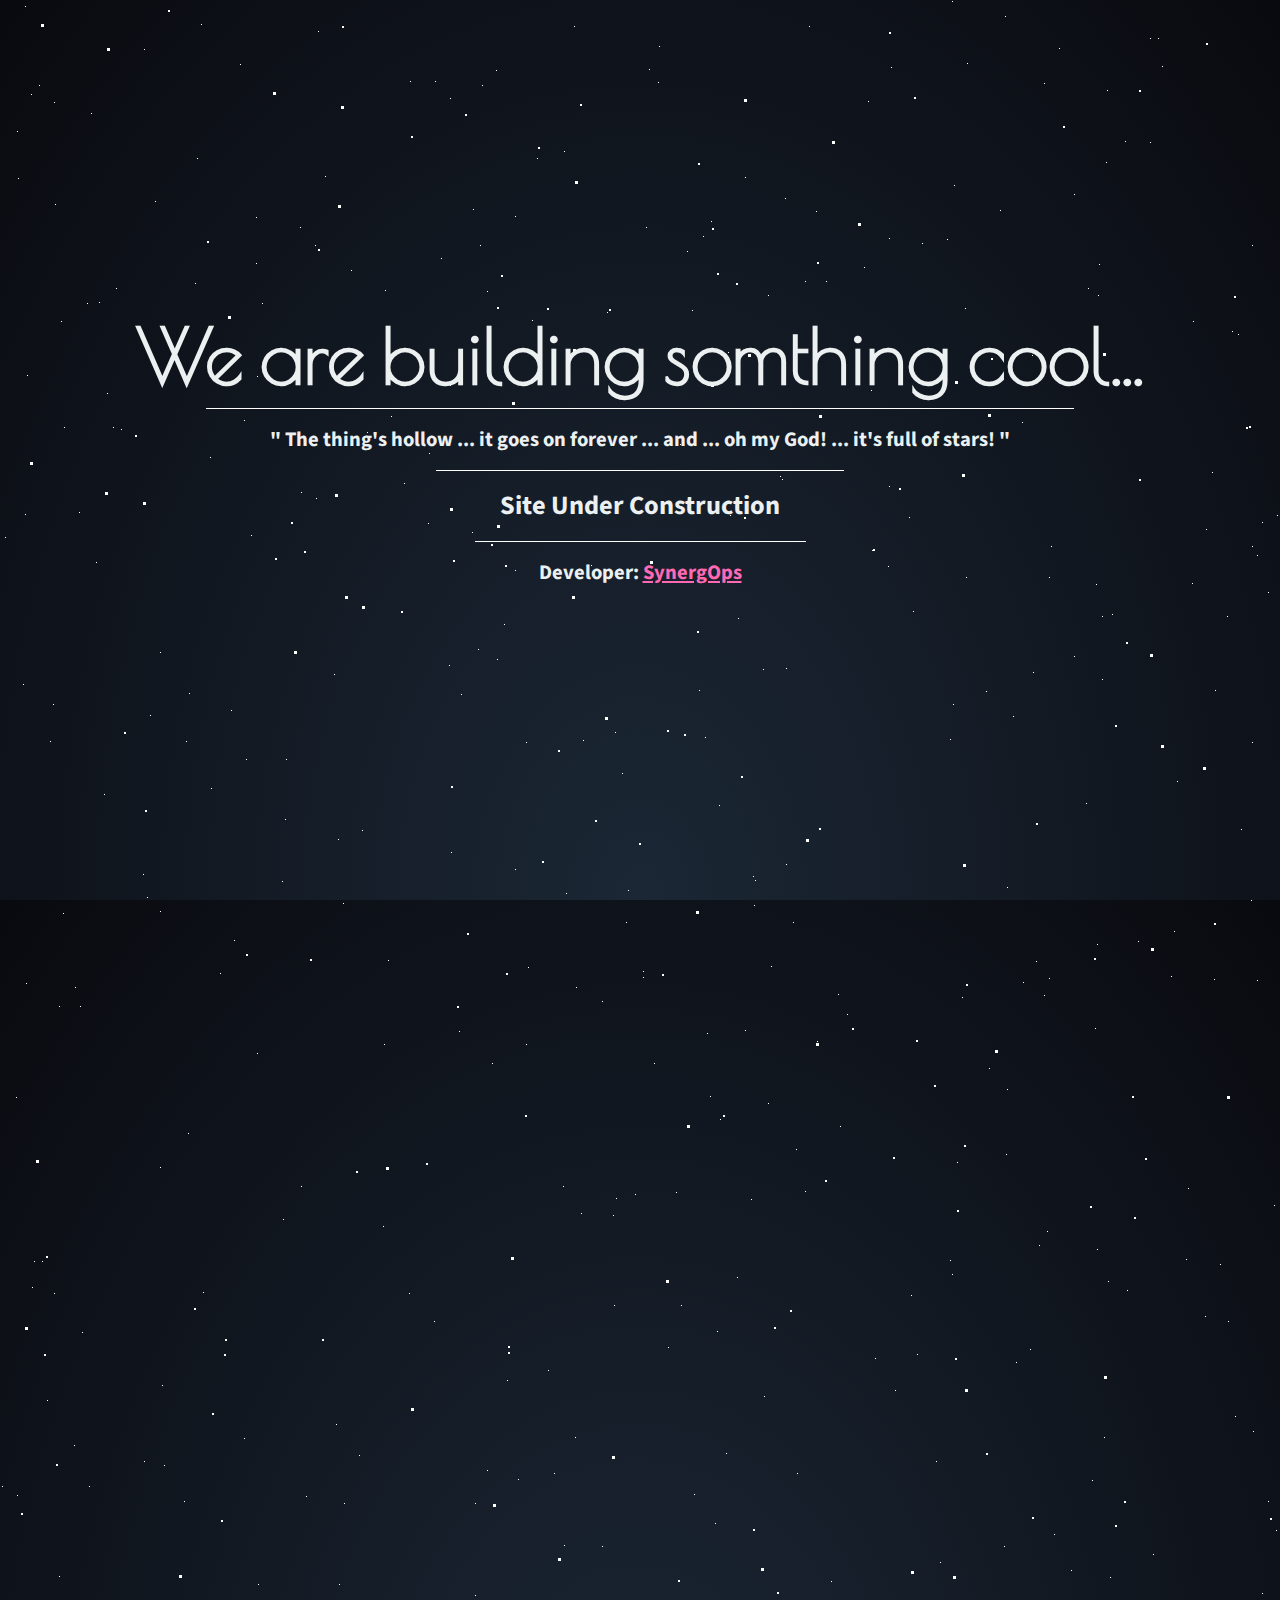
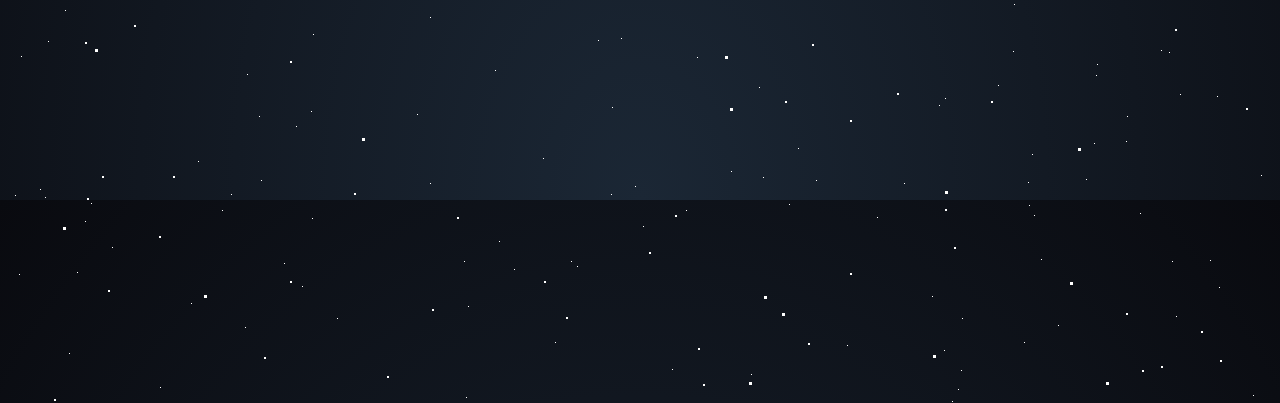
<file: mini static page server/html/index.html>
<!DOCTYPE html>
<html lang="en">

<head>
	<meta charset="UTF-8">
	<title>Comming Soon</title>
	<link rel="stylesheet" href="./style.css">

</head>

<body>
	<!-- partial:index.partial.html -->
	<div class="overlay"></div>
	<div class="stars" aria-hidden="true"></div>
	<div class="stars2" aria-hidden="true"></div>
	<div class="stars3" aria-hidden="true"></div>
	<main class="main">
		<section class="contact">
			<h1 class="title">We are building somthing cool...</h1>
			<h3 class="sub-title">" The thing's hollow ...
				it goes on forever ...
				and ...
				oh my God! ...
				it's full of stars! "</h3>
			<h2 class="sub-title">Site Under Construction</h2>
			<h3 class="sub-title">Developer: <a href="https://synergops.gr" target="_blank"
					rel="noopener noreferrer">SynergOps</a>
			</h3>
		</section>
	</main>
	<!-- partial -->
	<script src="./script.js"></script>

</body>

</html>
</file>
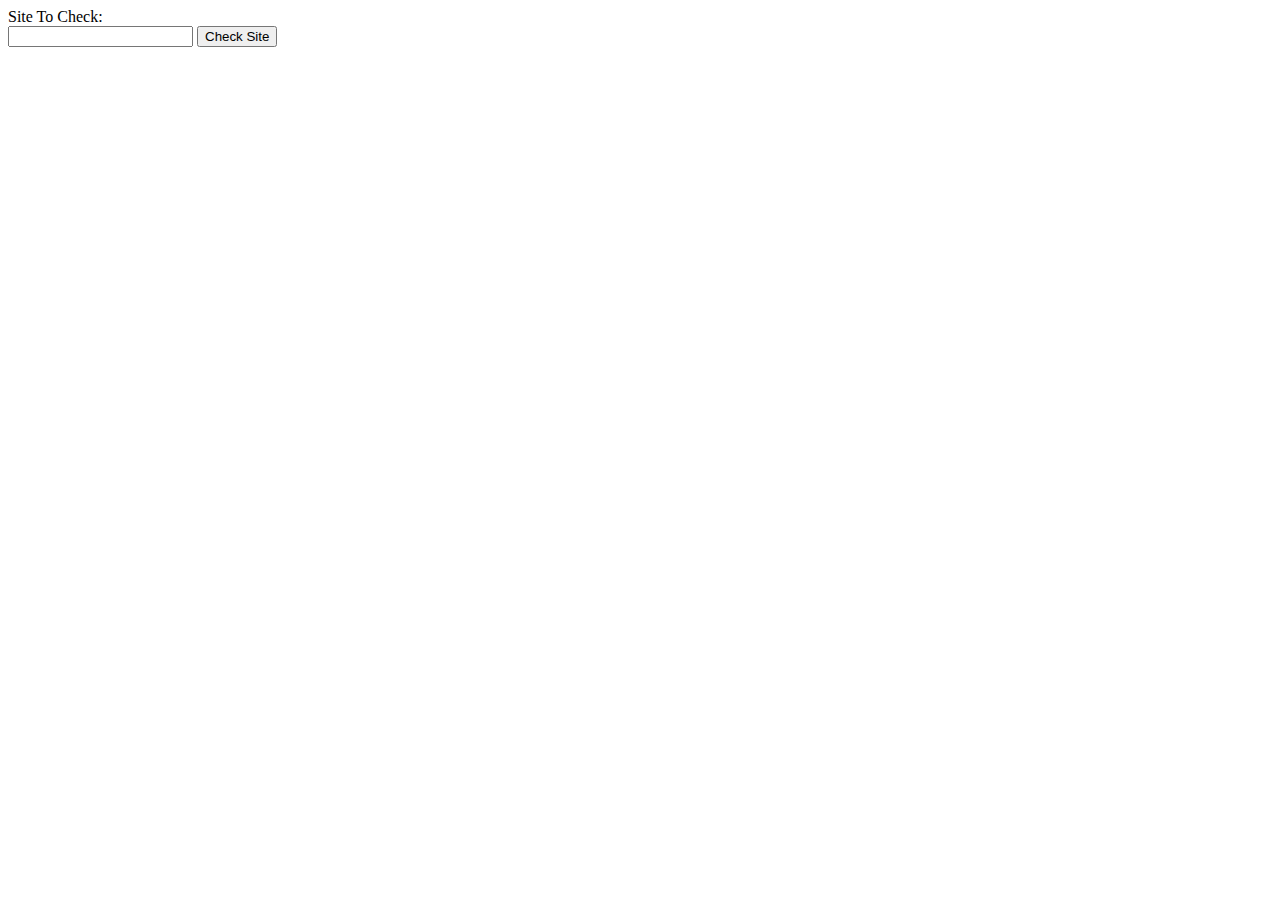
<file: nginx proxy manager/simple-webserver/src/index.html>
<html>

<head>
    <script>
        function pingSite() {
            fetch(document.getElementById('siteToCheck').value)
                .then(response => {
                    if (response.ok) {
                        document.getElementById('statusLabel').innerHTML = "Success!";
                    } else {
                        document.getElementById('statusLabel').innerHTML = "Failure!";
                    }
                })
                .catch(error => {
                    document.getElementById('statusLabel').innerHTML = "Error: " + error;
                });
        }
    </script>
</head>

<body>
    Site To Check:<br />
    <input type="text" id="siteToCheck" />
    <input type="button" onclick="pingSite()" value="Check Site" />

    <p>
        <span id="statusLabel"></span>
    </p>
</body>

</html>
</file>
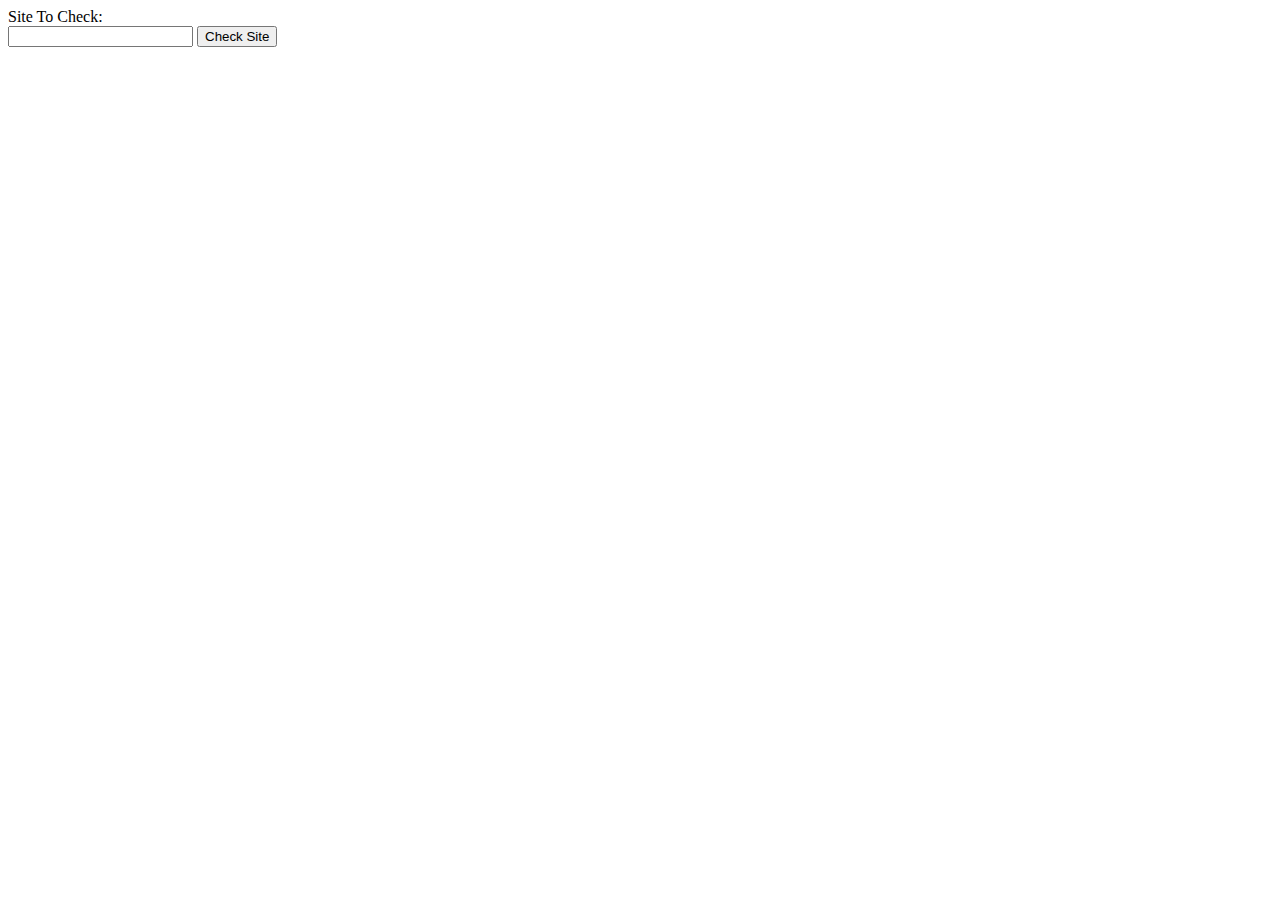
<file: nginx proxy manager/simple-webserver/src/test.html>
<html>

<head>
    <script language="javascript" type="text/javascript">
        var ajax = new XMLHttpRequest();

        function pingSite() {
            ajax.onreadystatechange = stateChanged;
            ajax.open('GET', document.getElementById('siteToCheck').value, true);
            ajax.send(null);
        }

        function stateChanged() {
            if (ajax.readyState == 4) {
                if (ajax.status == 200) {
                    document.getElementById('statusLabel').innerHTML = "Success!";
                }
                else {
                    document.getElementById('statusLabel').innerHTML = "Failure!";
                }
            }
        }
    </script>
</head>

<body>
    Site To Check:<br />
    <input type="text" id="siteToCheck" />
    <input type="button" onclick="pingSite()" value="Check Site" />

    <p>
        <span id="statusLabel"></span>
    </p>
</body>

</html>
</file>
<file: mini static page server/html/style.css>
@import url('https://fonts.googleapis.com/css?family=Poiret+One|Source+Sans+Pro');

* {
	padding: 0;
	margin: 0;
	box-sizing: border-box;
}

html,
body {
	height: 100%;
}

body {
	font-size: 110%;
	color: #ecf0f1;
	font-family: 'Source Sans Pro', sans-serif;
	background: radial-gradient(ellipse at bottom, #1b2735 0%, #090a0f 100%);
	width: 100%;
	position: absolute;
	top: 0;
	left: 0;
	overflow: hidden;
}

/* unvisited link */
a:link {
	color: hotpink;
}

/* visited link */
a:visited {
	color: rgb(212, 0, 255);
}

/* mouse over link */
a:hover {
	color: rgb(235, 235, 235);
}

/* selected link */
a:active {
	color: blue;
}

.main {
	position: absolute;
	height: 100%;
	width: 100%;
	display: flex;
	justify-content: center;
	align-items: center;
}

.contact {
	display: flex;
	flex-direction: column;
	justify-content: center;
	align-items: center;
}

.title {
	font-family: 'Poiret One', cursive;
	font-size: 4rem;
	margin-bottom: .5rem;
	width: 100%;
}

.sub-title {
	border-top: .1rem solid #fff;
	padding: 1rem 4rem;
	text-align: center;
}


/* CSS hack using multiple box-shadows to get them **Stars** */

.stars {
	width: 1px;
	height: 1px;
	background: transparent;
	box-shadow: 1983px 1070px #FFF, 1625px 734px #FFF, 1505px 1218px #FFF, 1288px 1382px #FFF, 1023px 982px #FFF, 184px 1501px #FFF, 1352px 1072px #FFF, 966px 577px #FFF, 1928px 1505px #FFF, 284px 1863px #FFF, 871px 390px #FFF, 1591px 1017px #FFF, 1919px 1315px #FFF, 1552px 697px #FFF, 1775px 1722px #FFF, 61px 321px #FFF, 1108px 1281px #FFF, 1795px 22px #FFF, 1808px 716px #FFF, 797px 374px #FFF, 796px 1149px #FFF, 952px 1px #FFF, 1361px 1185px #FFF, 1110px 1577px #FFF, 1058px 1925px #FFF, 160px 1987px #FFF, 1274px 1205px #FFF, 39px 85px #FFF, 1835px 484px #FFF, 495px 1670px #FFF, 986px 691px #FFF, 2px 1486px #FFF, 719px 805px #FFF, 1601px 89px #FFF, 591px 565px #FFF, 1317px 1604px #FFF, 1805px 1486px #FFF, 703px 236px #FFF, 1950px 1089px #FFF, 1527px 1923px #FFF, 1690px 36px #FFF, 1252px 245px #FFF, 343px 903px #FFF, 143px 874px #FFF, 939px 1705px #FFF, 1733px 372px #FFF, 362px 830px #FFF, 1580px 1181px #FFF, 251px 535px #FFF, 1666px 1111px #FFF, 1276px 1530px #FFF, 958px 1989px #FFF, 75px 987px #FFF, 256px 217px #FFF, 635px 1194px #FFF, 1004px 1546px #FFF, 1910px 878px #FFF, 520px 506px #FFF, 1000px 210px #FFF, 1455px 1027px #FFF, 417px 1714px #FFF, 1376px 674px #FFF, 1744px 1390px #FFF, 195px 283px #FFF, 621px 1638px #FFF, 962px 997px #FFF, 283px 1219px #FFF, 1591px 1953px #FFF, 160px 652px #FFF, 1430px 948px #FFF, 1589px 1722px #FFF, 614px 1305px #FFF, 167px 342px #FFF, 1172px 1861px #FFF, 1097px 1249px #FFF, 1094px 1743px #FFF, 1988px 1361px #FFF, 461px 694px #FFF, 1096px 584px #FFF, 1876px 1984px #FFF, 315px 245px #FFF, 441px 258px #FFF, 1219px 1887px #FFF, 480px 245px #FFF, 285px 819px #FFF, 1753px 1833px #FFF, 816px 1780px #FFF, 245px 1927px #FFF, 715px 1523px #FFF, 475px 1595px #FFF, 1162px 66px #FFF, 543px 1758px #FFF, 112px 1847px #FFF, 1604px 1243px #FFF, 1888px 1758px #FFF, 162px 1385px #FFF, 1587px 1863px #FFF, 1059px 48px #FFF, 1161px 1650px #FFF, 1881px 289px #FFF, 475px 363px #FFF, 160px 911px #FFF, 487px 291px #FFF, 496px 70px #FFF, 1107px 90px #FFF, 731px 1771px #FFF, 1517px 918px #FFF, 1013px 716px #FFF, 1832px 882px #FFF, 107px 393px #FFF, 1503px 1860px #FFF, 31px 94px #FFF, 1640px 1112px #FFF, 697px 1657px #FFF, 435px 81px #FFF, 1526px 1467px #FFF, 602px 1001px #FFF, 1409px 306px #FFF, 1631px 1005px #FFF, 302px 1886px #FFF, 1262px 522px #FFF, 1606px 776px #FFF, 1813px 1471px #FFF, 1784px 1953px #FFF, 499px 1841px #FFF, 805px 1191px #FFF, 786px 864px #FFF, 940px 1562px #FFF, 1016px 1362px #FFF, 1036px 961px #FFF, 1666px 173px #FFF, 1214px 979px #FFF, 54px 1293px #FFF, 231px 710px #FFF, 434px 1321px #FFF, 259px 1716px #FFF, 1463px 380px #FFF, 1406px 1130px #FFF, 913px 611px #FFF, 1489px 1218px #FFF, 1777px 61px #FFF, 967px 63px #FFF, 1598px 1504px #FFF, 1528px 1134px #FFF, 1641px 111px #FFF, 1980px 1181px #FFF, 945px 1698px #FFF, 430px 1617px #FFF, 482px 85px #FFF, 554px 1473px #FFF, 1112px 614px #FFF, 1030px 1349px #FFF, 1666px 1753px #FFF, 1049px 978px #FFF, 1817px 1144px #FFF, 759px 1687px #FFF, 1371px 1720px #FFF, 1393px 461px #FFF, 26px 983px #FFF, 85px 1821px #FFF, 1193px 321px #FFF, 240px 64px #FFF, 220px 973px #FFF, 607px 312px #FFF, 1102px 679px #FFF, 1314px 329px #FFF, 1802px 1079px #FFF, 1997px 85px #FFF, 782px 479px #FFF, 1647px 52px #FFF, 1945px 514px #FFF, 938px 351px #FFF, 1140px 1813px #FFF, 1348px 1582px #FFF, 1188px 1188px #FFF, 1494px 1341px #FFF, 1552px 834px #FFF, 1592px 1952px #FFF, 450px 98px #FFF, 581px 1213px #FFF, 1736px 1193px #FFF, 944px 1950px #FFF, 526px 1044px #FFF, 1869px 788px #FFF, 911px 1295px #FFF, 1521px 1135px #FFF, 1725px 1438px #FFF, 1691px 110px #FFF, 1903px 1777px #FFF, 643px 1826px #FFF, 222px 1810px #FFF, 1613px 1035px #FFF, 201px 24px #FFF, 1325px 557px #FFF, 1169px 1652px #FFF, 385px 290px #FFF, 1733px 168px #FFF, 1886px 438px #FFF, 1533px 315px #FFF, 388px 960px #FFF, 312px 1818px #FFF, 1605px 6px #FFF, 231px 1794px #FFF, 686px 1810px #FFF, 1301px 577px #FFF, 1583px 474px #FFF, 1916px 756px #FFF, 694px 1494px #FFF, 1877px 1341px #FFF, 25px 6px #FFF, 1717px 316px #FFF, 1906px 1307px #FFF, 1555px 316px #FFF, 699px 690px #FFF, 1335px 368px #FFF, 1871px 668px #FFF, 301px 492px #FFF, 1899px 747px #FFF, 680px 444px #FFF, 654px 1063px #FFF, 45px 1797px #FFF, 826px 281px #FFF, 1041px 1859px #FFF, 1690px 7px #FFF, 797px 1473px #FFF, 1697px 1680px #FFF, 1704px 572px #FFF, 144px 49px #FFF, 1099px 264px #FFF, 789px 1804px #FFF, 186px 741px #FFF, 306px 1496px #FFF, 473px 209px #FFF, 1763px 127px #FFF, 116px 288px #FFF, 450px 385px #FFF, 210px 457px #FFF, 1433px 1540px #FFF, 1766px 1459px #FFF, 1426px 215px #FFF, 1313px 296px #FFF, 410px 81px #FFF, 1809px 593px #FFF, 515px 216px #FFF, 1903px 1912px #FFF, 564px 1545px #FFF, 99px 302px #FFF, 164px 1465px #FFF, 1560px 801px #FFF, 1839px 663px #FFF, 191px 1903px #FFF, 5px 537px #FFF, 1150px 38px #FFF, 1310px 647px #FFF, 1257px 555px #FFF, 487px 1470px #FFF, 1769px 1121px #FFF, 1698px 1155px #FFF, 1176px 1916px #FFF, 1192px 583px #FFF, 1778px 1511px #FFF, 1330px 354px #FFF, 705px 737px #FFF, 449px 665px #FFF, 89px 1486px #FFF, 751px 1974px #FFF, 1733px 1742px #FFF, 1289px 1386px #FFF, 1621px 1363px #FFF, 571px 1861px #FFF, 1697px 1850px #FFF, 504px 624px #FFF, 889px 238px #FFF, 1627px 1435px #FFF, 1379px 1367px #FFF, 872px 550px #FFF, 472px 532px #FFF, 466px 1997px #FFF, 932px 1896px #FFF, 1044px 83px #FFF, 1262px 1593px #FFF, 1953px 1478px #FFF, 1127px 1716px #FFF, 325px 176px #FFF, 1742px 1505px #FFF, 1088px 288px #FFF, 1212px 472px #FFF, 1365px 985px #FFF, 1086px 803px #FFF, 256px 263px #FFF, 1300px 1444px #FFF, 1673px 201px #FFF, 188px 1133px #FFF, 404px 483px #FFF, 59px 1006px #FFF, 1013px 1651px #FFF, 947px 239px #FFF, 18px 178px #FFF, 1430px 1851px #FFF, 763px 1777px #FFF, 1737px 196px #FFF, 643px 977px #FFF, 1335px 1275px #FFF, 1513px 1200px #FFF, 497px 659px #FFF, 1929px 800px #FFF, 1481px 283px #FFF, 1232px 331px #FFF, 1518px 1754px #FFF, 515px 869px #FFF, 1127px 1290px #FFF, 726px 1453px #FFF, 864px 267px #FFF, 313px 1634px #FFF, 1562px 606px #FFF, 91px 1803px #FFF, 40px 1789px #FFF, 1097px 944px #FFF, 1949px 1949px #FFF, 17px 1495px #FFF, 1786px 93px #FFF, 577px 1866px #FFF, 1252px 546px #FFF, 564px 151px #FFF, 1096px 1675px #FFF, 1743px 1694px #FFF, 1332px 311px #FFF, 1935px 1625px #FFF, 1251px 900px #FFF, 840px 1126px #FFF, 763px 669px #FFF, 1414px 1146px #FFF, 32px 1287px #FFF, 950px 739px #FFF, 1730px 856px #FFF, 1032px 1754px #FFF, 155px 201px #FFF, 1999px 1250px #FFF, 1811px 1488px #FFF, 805px 281px #FFF, 875px 1358px #FFF, 1757px 86px #FFF, 1824px 605px #FFF, 429px 453px #FFF, 1955px 1159px #FFF, 19px 1874px #FFF, 1549px 109px #FFF, 1684px 145px #FFF, 1973px 685px #FFF, 338px 839px #FFF, 659px 46px #FFF, 1600px 344px #FFF, 838px 994px #FFF, 337px 1918px #FFF, 583px 740px #FFF, 687px 251px #FFF, 1900px 1031px #FFF, 1296px 449px #FFF, 1268px 592px #FFF, 383px 1226px #FFF, 868px 101px #FFF, 891px 67px #FFF, 1957px 940px #FFF, 74px 1445px #FFF, 1432px 898px #FFF, 430px 1783px #FFF, 954px 185px #FFF, 359px 1455px #FFF, 635px 1786px #FFF, 1186px 1259px #FFF, 1445px 1505px #FFF, 1177px 781px #FFF, 1407px 603px #FFF, 1257px 980px #FFF, 96px 562px #FFF, 1999px 1560px #FFF, 1153px 1554px #FFF, 1033px 672px #FFF, 1051px 546px #FFF, 753px 876px #FFF, 1763px 145px #FFF, 1704px 1207px #FFF, 34px 1261px #FFF, 817px 1041px #FFF, 247px 1674px #FFF, 121px 429px #FFF, 515px 570px #FFF, 1762px 1489px #FFF, 234px 940px #FFF, 1095px 1028px #FFF, 720px 1119px #FFF, 1238px 334px #FFF, 91px 113px #FFF, 147px 897px #FFF, 1029px 1805px #FFF, 1680px 1957px #FFF, 475px 1503px #FFF, 1557px 917px #FFF, 1458px 1762px #FFF, 612px 1707px #FFF, 1329px 393px #FFF, 160px 1167px #FFF, 1631px 1887px #FFF, 1125px 141px #FFF, 257px 376px #FFF, 809px 26px #FFF, 1349px 199px #FFF, 1805px 88px #FFF, 69px 1953px #FFF, 1206px 529px #FFF, 646px 227px #FFF, 1097px 1664px #FFF, 42px 1261px #FFF, 1604px 360px #FFF, 1939px 187px #FFF, 1220px 1264px #FFF, 1044px 995px #FFF, 1005px 16px #FFF, 1648px 1612px #FFF, 847px 1014px #FFF, 339px 1584px #FFF, 1329px 1304px #FFF, 961px 1970px #FFF, 711px 221px #FFF, 888px 566px #FFF, 53px 704px #FFF, 1369px 846px #FFF, 1261px 1775px #FFF, 737px 1277px #FFF, 1071px 1570px #FFF, 77px 1872px #FFF, 1268px 1501px #FFF, 598px 1640px #FFF, 1769px 297px #FFF, 1074px 656px #FFF, 1006px 1154px #FFF, 672px 1969px #FFF, 922px 243px #FFF, 622px 773px #FFF, 1875px 804px #FFF, 1873px 600px #FFF, 1844px 1794px #FFF, 1253px 1995px #FFF, 616px 1198px #FFF, 1829px 1743px #FFF, 1321px 504px #FFF, 1340px 566px #FFF, 1520px 1825px #FFF, 1696px 1333px #FFF, 537px 158px #FFF, 1106px 162px #FFF, 25px 514px #FFF, 1022px 422px #FFF, 1955px 391px #FFF, 1126px 1741px #FFF, 754px 905px #FFF, 1217px 1696px #FFF, 351px 270px #FFF, 950px 1260px #FFF, 1847px 658px #FFF, 23px 684px #FFF, 1295px 572px #FFF, 257px 1053px #FFF, 87px 303px #FFF, 798px 1748px #FFF, 1150px 142px #FFF, 48px 1641px #FFF, 1492px 1328px #FFF, 1385px 1766px #FFF, 296px 1726px #FFF, 1299px 1780px #FFF, 1316px 522px #FFF, 1953px 1526px #FFF, 1007px 1089px #FFF, 1824px 1598px #FFF, 1720px 480px #FFF, 555px 1942px #FFF, 367px 432px #FFF, 957px 1162px #FFF, 384px 1044px #FFF, 738px 618px #FFF, 1568px 1432px #FFF, 211px 788px #FFF, 198px 1761px #FFF, 745px 177px #FFF, 1700px 159px #FFF, 316px 498px #FFF, 65px 1610px #FFF, 1948px 1638px #FFF, 936px 1461px #FFF, 1656px 622px #FFF, 575px 1437px #FFF, 336px 1424px #FFF, 1215px 690px #FFF, 1641px 1542px #FFF, 998px 1685px #FFF, 952px 1274px #FFF, 1448px 1165px #FFF, 904px 1783px #FFF, 1788px 1404px #FFF, 1748px 1717px #FFF, 793px 922px #FFF, 1032px 355px #FFF, 1158px 38px #FFF, 1573px 1855px #FFF, 751px 1199px #FFF, 1284px 227px #FFF, 391px 416px #FFF, 55px 204px #FFF, 962px 1918px #FFF, 668px 1347px #FFF, 613px 1215px #FFF, 615px 732px #FFF, 1442px 1752px #FFF, 1086px 1779px #FFF, 532px 320px #FFF, 1228px 1321px #FFF, 1796px 1906px #FFF, 150px 715px #FFF, 1694px 1005px #FFF, 1509px 391px #FFF, 262px 303px #FFF, 1743px 909px #FFF, 1966px 1203px #FFF, 707px 1033px #FFF, 82px 1332px #FFF, 104px 794px #FFF, 246px 759px #FFF, 507px 1380px #FFF, 1227px 616px #FFF, 917px 1354px #FFF, 1941px 759px #FFF, 451px 852px #FFF, 17px 131px #FFF, 780px 476px #FFF, 816px 211px #FFF, 1039px 1245px #FFF, 1521px 1036px #FFF, 1509px 1542px #FFF, 1368px 960px #FFF, 1104px 1437px #FFF, 1171px 976px #FFF, 681px 1305px #FFF, 1741px 579px #FFF, 953px 704px #FFF, 1810px 328px #FFF, 1960px 1396px #FFF, 1098px 295px #FFF, 1409px 919px #FFF, 1830px 1176px #FFF, 492px 1063px #FFF, 1277px 515px #FFF, 602px 1546px #FFF, 1832px 236px #FFF, 1513px 274px #FFF, 1983px 794px #FFF, 2000px 1505px #FFF, 920px 382px #FFF, 1374px 1235px #FFF, 692px 310px #FFF, 1028px 1782px #FFF, 1007px 887px #FFF, 1492px 858px #FFF, 877px 1817px #FFF, 1024px 1942px #FFF, 658px 82px #FFF, 526px 742px #FFF, 755px 880px #FFF, 301px 1186px #FFF, 318px 31px #FFF, 1517px 1244px #FFF, 1996px 1126px #FFF, 464px 1861px #FFF, 334px 674px #FFF, 768px 1103px #FFF, 628px 890px #FFF, 1054px 1534px #FFF, 59px 1576px #FFF, 189px 693px #FFF, 16px 1097px #FFF, 563px 1186px #FFF, 428px 523px #FFF, 1047px 1231px #FFF, 1940px 1262px #FFF, 643px 971px #FFF, 611px 1794px #FFF, 1676px 21px #FFF, 1882px 1523px #FFF, 258px 1584px #FFF, 768px 295px #FFF, 1253px 1431px #FFF, 1855px 362px #FFF, 576px 987px #FFF, 1904px 470px #FFF, 895px 1390px #FFF, 771px 966px #FFF, 1034px 1815px #FFF, 203px 1292px #FFF, 566px 893px #FFF, 63px 913px #FFF, 1340px 1416px #FFF, 528px 967px #FFF, 1965px 444px #FFF, 1961px 132px #FFF, 1049px 577px #FFF, 459px 1031px #FFF, 261px 1780px #FFF, 1092px 1480px #FFF, 286px 759px #FFF, 1014px 1604px #FFF, 144px 1461px #FFF, 1180px 1694px #FFF, 1348px 613px #FFF, 518px 1479px #FFF, 478px 649px #FFF, 1303px 629px #FFF, 1713px 258px #FFF, 1912px 501px #FFF, 300px 227px #FFF, 989px 1068px #FFF, 197px 158px #FFF, 244px 420px #FFF, 889px 486px #FFF, 1517px 1812px #FFF, 965px 308px #FFF, 409px 1293px #FFF, 47px 1400px #FFF, 1473px 1150px #FFF, 311px 1711px #FFF, 1938px 1000px #FFF, 717px 1331px #FFF, 282px 881px #FFF, 1305px 382px #FFF, 1639px 52px #FFF, 1466px 1228px #FFF, 574px 26px #FFF, 1310px 899px #FFF, 15px 1795px #FFF, 1138px 941px #FFF, 1235px 1416px #FFF, 27px 375px #FFF, 1333px 1470px #FFF, 1462px 1837px #FFF, 1830px 1217px #FFF, 1521px 1848px #FFF, 730px 515px #FFF, 514px 1869px #FFF, 468px 1906px #FFF, 1931px 259px #FFF, 1612px 151px #FFF, 1495px 735px #FFF, 710px 1096px #FFF, 1976px 546px #FFF, 50px 741px #FFF, 1313px 381px #FFF, 54px 102px #FFF, 1873px 1009px #FFF, 1696px 688px #FFF, 626px 922px #FFF, 244px 1438px #FFF, 1746px 1787px #FFF, 1824px 1437px #FFF, 1730px 1219px #FFF, 785px 198px #FFF, 1174px 931px #FFF, 909px 517px #FFF, 1283px 662px #FFF, 1074px 194px #FFF, 847px 1945px #FFF, 113px 427px #FFF, 728px 352px #FFF, 1205px 1316px #FFF, 786px 668px #FFF, 64px 427px #FFF, 548px 1370px #FFF, 1102px 616px #FFF, 676px 1192px #FFF, 1652px 1264px #FFF, 649px 69px #FFF, 1593px 645px #FFF, 1651px 816px #FFF, 1914px 977px #FFF, 80px 1006px #FFF, 1252px 742px #FFF, 1291px 981px #FFF, 1325px 273px #FFF, 831px 1581px #FFF, 344px 1503px #FFF, 1885px 1849px #FFF, 745px 1030px #FFF, 764px 1396px #FFF, 1241px 829px #FFF, 1281px 160px #FFF, 1210px 1860px #FFF, 1998px 411px #FFF, 1752px 1816px #FFF, 21px 1656px #FFF, 1863px 1988px #FFF, 1860px 331px #FFF, 79px 512px #FFF;
	animation: animStar 50s linear infinite;
}

.stars:after {
	content: " ";
	position: absolute;
	top: 2000px;
	width: 1px;
	height: 1px;
	background: transparent;
	box-shadow: 1983px 1070px #FFF, 1625px 734px #FFF, 1505px 1218px #FFF, 1288px 1382px #FFF, 1023px 982px #FFF, 184px 1501px #FFF, 1352px 1072px #FFF, 966px 577px #FFF, 1928px 1505px #FFF, 284px 1863px #FFF, 871px 390px #FFF, 1591px 1017px #FFF, 1919px 1315px #FFF, 1552px 697px #FFF, 1775px 1722px #FFF, 61px 321px #FFF, 1108px 1281px #FFF, 1795px 22px #FFF, 1808px 716px #FFF, 797px 374px #FFF, 796px 1149px #FFF, 952px 1px #FFF, 1361px 1185px #FFF, 1110px 1577px #FFF, 1058px 1925px #FFF, 160px 1987px #FFF, 1274px 1205px #FFF, 39px 85px #FFF, 1835px 484px #FFF, 495px 1670px #FFF, 986px 691px #FFF, 2px 1486px #FFF, 719px 805px #FFF, 1601px 89px #FFF, 591px 565px #FFF, 1317px 1604px #FFF, 1805px 1486px #FFF, 703px 236px #FFF, 1950px 1089px #FFF, 1527px 1923px #FFF, 1690px 36px #FFF, 1252px 245px #FFF, 343px 903px #FFF, 143px 874px #FFF, 939px 1705px #FFF, 1733px 372px #FFF, 362px 830px #FFF, 1580px 1181px #FFF, 251px 535px #FFF, 1666px 1111px #FFF, 1276px 1530px #FFF, 958px 1989px #FFF, 75px 987px #FFF, 256px 217px #FFF, 635px 1194px #FFF, 1004px 1546px #FFF, 1910px 878px #FFF, 520px 506px #FFF, 1000px 210px #FFF, 1455px 1027px #FFF, 417px 1714px #FFF, 1376px 674px #FFF, 1744px 1390px #FFF, 195px 283px #FFF, 621px 1638px #FFF, 962px 997px #FFF, 283px 1219px #FFF, 1591px 1953px #FFF, 160px 652px #FFF, 1430px 948px #FFF, 1589px 1722px #FFF, 614px 1305px #FFF, 167px 342px #FFF, 1172px 1861px #FFF, 1097px 1249px #FFF, 1094px 1743px #FFF, 1988px 1361px #FFF, 461px 694px #FFF, 1096px 584px #FFF, 1876px 1984px #FFF, 315px 245px #FFF, 441px 258px #FFF, 1219px 1887px #FFF, 480px 245px #FFF, 285px 819px #FFF, 1753px 1833px #FFF, 816px 1780px #FFF, 245px 1927px #FFF, 715px 1523px #FFF, 475px 1595px #FFF, 1162px 66px #FFF, 543px 1758px #FFF, 112px 1847px #FFF, 1604px 1243px #FFF, 1888px 1758px #FFF, 162px 1385px #FFF, 1587px 1863px #FFF, 1059px 48px #FFF, 1161px 1650px #FFF, 1881px 289px #FFF, 475px 363px #FFF, 160px 911px #FFF, 487px 291px #FFF, 496px 70px #FFF, 1107px 90px #FFF, 731px 1771px #FFF, 1517px 918px #FFF, 1013px 716px #FFF, 1832px 882px #FFF, 107px 393px #FFF, 1503px 1860px #FFF, 31px 94px #FFF, 1640px 1112px #FFF, 697px 1657px #FFF, 435px 81px #FFF, 1526px 1467px #FFF, 602px 1001px #FFF, 1409px 306px #FFF, 1631px 1005px #FFF, 302px 1886px #FFF, 1262px 522px #FFF, 1606px 776px #FFF, 1813px 1471px #FFF, 1784px 1953px #FFF, 499px 1841px #FFF, 805px 1191px #FFF, 786px 864px #FFF, 940px 1562px #FFF, 1016px 1362px #FFF, 1036px 961px #FFF, 1666px 173px #FFF, 1214px 979px #FFF, 54px 1293px #FFF, 231px 710px #FFF, 434px 1321px #FFF, 259px 1716px #FFF, 1463px 380px #FFF, 1406px 1130px #FFF, 913px 611px #FFF, 1489px 1218px #FFF, 1777px 61px #FFF, 967px 63px #FFF, 1598px 1504px #FFF, 1528px 1134px #FFF, 1641px 111px #FFF, 1980px 1181px #FFF, 945px 1698px #FFF, 430px 1617px #FFF, 482px 85px #FFF, 554px 1473px #FFF, 1112px 614px #FFF, 1030px 1349px #FFF, 1666px 1753px #FFF, 1049px 978px #FFF, 1817px 1144px #FFF, 759px 1687px #FFF, 1371px 1720px #FFF, 1393px 461px #FFF, 26px 983px #FFF, 85px 1821px #FFF, 1193px 321px #FFF, 240px 64px #FFF, 220px 973px #FFF, 607px 312px #FFF, 1102px 679px #FFF, 1314px 329px #FFF, 1802px 1079px #FFF, 1997px 85px #FFF, 782px 479px #FFF, 1647px 52px #FFF, 1945px 514px #FFF, 938px 351px #FFF, 1140px 1813px #FFF, 1348px 1582px #FFF, 1188px 1188px #FFF, 1494px 1341px #FFF, 1552px 834px #FFF, 1592px 1952px #FFF, 450px 98px #FFF, 581px 1213px #FFF, 1736px 1193px #FFF, 944px 1950px #FFF, 526px 1044px #FFF, 1869px 788px #FFF, 911px 1295px #FFF, 1521px 1135px #FFF, 1725px 1438px #FFF, 1691px 110px #FFF, 1903px 1777px #FFF, 643px 1826px #FFF, 222px 1810px #FFF, 1613px 1035px #FFF, 201px 24px #FFF, 1325px 557px #FFF, 1169px 1652px #FFF, 385px 290px #FFF, 1733px 168px #FFF, 1886px 438px #FFF, 1533px 315px #FFF, 388px 960px #FFF, 312px 1818px #FFF, 1605px 6px #FFF, 231px 1794px #FFF, 686px 1810px #FFF, 1301px 577px #FFF, 1583px 474px #FFF, 1916px 756px #FFF, 694px 1494px #FFF, 1877px 1341px #FFF, 25px 6px #FFF, 1717px 316px #FFF, 1906px 1307px #FFF, 1555px 316px #FFF, 699px 690px #FFF, 1335px 368px #FFF, 1871px 668px #FFF, 301px 492px #FFF, 1899px 747px #FFF, 680px 444px #FFF, 654px 1063px #FFF, 45px 1797px #FFF, 826px 281px #FFF, 1041px 1859px #FFF, 1690px 7px #FFF, 797px 1473px #FFF, 1697px 1680px #FFF, 1704px 572px #FFF, 144px 49px #FFF, 1099px 264px #FFF, 789px 1804px #FFF, 186px 741px #FFF, 306px 1496px #FFF, 473px 209px #FFF, 1763px 127px #FFF, 116px 288px #FFF, 450px 385px #FFF, 210px 457px #FFF, 1433px 1540px #FFF, 1766px 1459px #FFF, 1426px 215px #FFF, 1313px 296px #FFF, 410px 81px #FFF, 1809px 593px #FFF, 515px 216px #FFF, 1903px 1912px #FFF, 564px 1545px #FFF, 99px 302px #FFF, 164px 1465px #FFF, 1560px 801px #FFF, 1839px 663px #FFF, 191px 1903px #FFF, 5px 537px #FFF, 1150px 38px #FFF, 1310px 647px #FFF, 1257px 555px #FFF, 487px 1470px #FFF, 1769px 1121px #FFF, 1698px 1155px #FFF, 1176px 1916px #FFF, 1192px 583px #FFF, 1778px 1511px #FFF, 1330px 354px #FFF, 705px 737px #FFF, 449px 665px #FFF, 89px 1486px #FFF, 751px 1974px #FFF, 1733px 1742px #FFF, 1289px 1386px #FFF, 1621px 1363px #FFF, 571px 1861px #FFF, 1697px 1850px #FFF, 504px 624px #FFF, 889px 238px #FFF, 1627px 1435px #FFF, 1379px 1367px #FFF, 872px 550px #FFF, 472px 532px #FFF, 466px 1997px #FFF, 932px 1896px #FFF, 1044px 83px #FFF, 1262px 1593px #FFF, 1953px 1478px #FFF, 1127px 1716px #FFF, 325px 176px #FFF, 1742px 1505px #FFF, 1088px 288px #FFF, 1212px 472px #FFF, 1365px 985px #FFF, 1086px 803px #FFF, 256px 263px #FFF, 1300px 1444px #FFF, 1673px 201px #FFF, 188px 1133px #FFF, 404px 483px #FFF, 59px 1006px #FFF, 1013px 1651px #FFF, 947px 239px #FFF, 18px 178px #FFF, 1430px 1851px #FFF, 763px 1777px #FFF, 1737px 196px #FFF, 643px 977px #FFF, 1335px 1275px #FFF, 1513px 1200px #FFF, 497px 659px #FFF, 1929px 800px #FFF, 1481px 283px #FFF, 1232px 331px #FFF, 1518px 1754px #FFF, 515px 869px #FFF, 1127px 1290px #FFF, 726px 1453px #FFF, 864px 267px #FFF, 313px 1634px #FFF, 1562px 606px #FFF, 91px 1803px #FFF, 40px 1789px #FFF, 1097px 944px #FFF, 1949px 1949px #FFF, 17px 1495px #FFF, 1786px 93px #FFF, 577px 1866px #FFF, 1252px 546px #FFF, 564px 151px #FFF, 1096px 1675px #FFF, 1743px 1694px #FFF, 1332px 311px #FFF, 1935px 1625px #FFF, 1251px 900px #FFF, 840px 1126px #FFF, 763px 669px #FFF, 1414px 1146px #FFF, 32px 1287px #FFF, 950px 739px #FFF, 1730px 856px #FFF, 1032px 1754px #FFF, 155px 201px #FFF, 1999px 1250px #FFF, 1811px 1488px #FFF, 805px 281px #FFF, 875px 1358px #FFF, 1757px 86px #FFF, 1824px 605px #FFF, 429px 453px #FFF, 1955px 1159px #FFF, 19px 1874px #FFF, 1549px 109px #FFF, 1684px 145px #FFF, 1973px 685px #FFF, 338px 839px #FFF, 659px 46px #FFF, 1600px 344px #FFF, 838px 994px #FFF, 337px 1918px #FFF, 583px 740px #FFF, 687px 251px #FFF, 1900px 1031px #FFF, 1296px 449px #FFF, 1268px 592px #FFF, 383px 1226px #FFF, 868px 101px #FFF, 891px 67px #FFF, 1957px 940px #FFF, 74px 1445px #FFF, 1432px 898px #FFF, 430px 1783px #FFF, 954px 185px #FFF, 359px 1455px #FFF, 635px 1786px #FFF, 1186px 1259px #FFF, 1445px 1505px #FFF, 1177px 781px #FFF, 1407px 603px #FFF, 1257px 980px #FFF, 96px 562px #FFF, 1999px 1560px #FFF, 1153px 1554px #FFF, 1033px 672px #FFF, 1051px 546px #FFF, 753px 876px #FFF, 1763px 145px #FFF, 1704px 1207px #FFF, 34px 1261px #FFF, 817px 1041px #FFF, 247px 1674px #FFF, 121px 429px #FFF, 515px 570px #FFF, 1762px 1489px #FFF, 234px 940px #FFF, 1095px 1028px #FFF, 720px 1119px #FFF, 1238px 334px #FFF, 91px 113px #FFF, 147px 897px #FFF, 1029px 1805px #FFF, 1680px 1957px #FFF, 475px 1503px #FFF, 1557px 917px #FFF, 1458px 1762px #FFF, 612px 1707px #FFF, 1329px 393px #FFF, 160px 1167px #FFF, 1631px 1887px #FFF, 1125px 141px #FFF, 257px 376px #FFF, 809px 26px #FFF, 1349px 199px #FFF, 1805px 88px #FFF, 69px 1953px #FFF, 1206px 529px #FFF, 646px 227px #FFF, 1097px 1664px #FFF, 42px 1261px #FFF, 1604px 360px #FFF, 1939px 187px #FFF, 1220px 1264px #FFF, 1044px 995px #FFF, 1005px 16px #FFF, 1648px 1612px #FFF, 847px 1014px #FFF, 339px 1584px #FFF, 1329px 1304px #FFF, 961px 1970px #FFF, 711px 221px #FFF, 888px 566px #FFF, 53px 704px #FFF, 1369px 846px #FFF, 1261px 1775px #FFF, 737px 1277px #FFF, 1071px 1570px #FFF, 77px 1872px #FFF, 1268px 1501px #FFF, 598px 1640px #FFF, 1769px 297px #FFF, 1074px 656px #FFF, 1006px 1154px #FFF, 672px 1969px #FFF, 922px 243px #FFF, 622px 773px #FFF, 1875px 804px #FFF, 1873px 600px #FFF, 1844px 1794px #FFF, 1253px 1995px #FFF, 616px 1198px #FFF, 1829px 1743px #FFF, 1321px 504px #FFF, 1340px 566px #FFF, 1520px 1825px #FFF, 1696px 1333px #FFF, 537px 158px #FFF, 1106px 162px #FFF, 25px 514px #FFF, 1022px 422px #FFF, 1955px 391px #FFF, 1126px 1741px #FFF, 754px 905px #FFF, 1217px 1696px #FFF, 351px 270px #FFF, 950px 1260px #FFF, 1847px 658px #FFF, 23px 684px #FFF, 1295px 572px #FFF, 257px 1053px #FFF, 87px 303px #FFF, 798px 1748px #FFF, 1150px 142px #FFF, 48px 1641px #FFF, 1492px 1328px #FFF, 1385px 1766px #FFF, 296px 1726px #FFF, 1299px 1780px #FFF, 1316px 522px #FFF, 1953px 1526px #FFF, 1007px 1089px #FFF, 1824px 1598px #FFF, 1720px 480px #FFF, 555px 1942px #FFF, 367px 432px #FFF, 957px 1162px #FFF, 384px 1044px #FFF, 738px 618px #FFF, 1568px 1432px #FFF, 211px 788px #FFF, 198px 1761px #FFF, 745px 177px #FFF, 1700px 159px #FFF, 316px 498px #FFF, 65px 1610px #FFF, 1948px 1638px #FFF, 936px 1461px #FFF, 1656px 622px #FFF, 575px 1437px #FFF, 336px 1424px #FFF, 1215px 690px #FFF, 1641px 1542px #FFF, 998px 1685px #FFF, 952px 1274px #FFF, 1448px 1165px #FFF, 904px 1783px #FFF, 1788px 1404px #FFF, 1748px 1717px #FFF, 793px 922px #FFF, 1032px 355px #FFF, 1158px 38px #FFF, 1573px 1855px #FFF, 751px 1199px #FFF, 1284px 227px #FFF, 391px 416px #FFF, 55px 204px #FFF, 962px 1918px #FFF, 668px 1347px #FFF, 613px 1215px #FFF, 615px 732px #FFF, 1442px 1752px #FFF, 1086px 1779px #FFF, 532px 320px #FFF, 1228px 1321px #FFF, 1796px 1906px #FFF, 150px 715px #FFF, 1694px 1005px #FFF, 1509px 391px #FFF, 262px 303px #FFF, 1743px 909px #FFF, 1966px 1203px #FFF, 707px 1033px #FFF, 82px 1332px #FFF, 104px 794px #FFF, 246px 759px #FFF, 507px 1380px #FFF, 1227px 616px #FFF, 917px 1354px #FFF, 1941px 759px #FFF, 451px 852px #FFF, 17px 131px #FFF, 780px 476px #FFF, 816px 211px #FFF, 1039px 1245px #FFF, 1521px 1036px #FFF, 1509px 1542px #FFF, 1368px 960px #FFF, 1104px 1437px #FFF, 1171px 976px #FFF, 681px 1305px #FFF, 1741px 579px #FFF, 953px 704px #FFF, 1810px 328px #FFF, 1960px 1396px #FFF, 1098px 295px #FFF, 1409px 919px #FFF, 1830px 1176px #FFF, 492px 1063px #FFF, 1277px 515px #FFF, 602px 1546px #FFF, 1832px 236px #FFF, 1513px 274px #FFF, 1983px 794px #FFF, 2000px 1505px #FFF, 920px 382px #FFF, 1374px 1235px #FFF, 692px 310px #FFF, 1028px 1782px #FFF, 1007px 887px #FFF, 1492px 858px #FFF, 877px 1817px #FFF, 1024px 1942px #FFF, 658px 82px #FFF, 526px 742px #FFF, 755px 880px #FFF, 301px 1186px #FFF, 318px 31px #FFF, 1517px 1244px #FFF, 1996px 1126px #FFF, 464px 1861px #FFF, 334px 674px #FFF, 768px 1103px #FFF, 628px 890px #FFF, 1054px 1534px #FFF, 59px 1576px #FFF, 189px 693px #FFF, 16px 1097px #FFF, 563px 1186px #FFF, 428px 523px #FFF, 1047px 1231px #FFF, 1940px 1262px #FFF, 643px 971px #FFF, 611px 1794px #FFF, 1676px 21px #FFF, 1882px 1523px #FFF, 258px 1584px #FFF, 768px 295px #FFF, 1253px 1431px #FFF, 1855px 362px #FFF, 576px 987px #FFF, 1904px 470px #FFF, 895px 1390px #FFF, 771px 966px #FFF, 1034px 1815px #FFF, 203px 1292px #FFF, 566px 893px #FFF, 63px 913px #FFF, 1340px 1416px #FFF, 528px 967px #FFF, 1965px 444px #FFF, 1961px 132px #FFF, 1049px 577px #FFF, 459px 1031px #FFF, 261px 1780px #FFF, 1092px 1480px #FFF, 286px 759px #FFF, 1014px 1604px #FFF, 144px 1461px #FFF, 1180px 1694px #FFF, 1348px 613px #FFF, 518px 1479px #FFF, 478px 649px #FFF, 1303px 629px #FFF, 1713px 258px #FFF, 1912px 501px #FFF, 300px 227px #FFF, 989px 1068px #FFF, 197px 158px #FFF, 244px 420px #FFF, 889px 486px #FFF, 1517px 1812px #FFF, 965px 308px #FFF, 409px 1293px #FFF, 47px 1400px #FFF, 1473px 1150px #FFF, 311px 1711px #FFF, 1938px 1000px #FFF, 717px 1331px #FFF, 282px 881px #FFF, 1305px 382px #FFF, 1639px 52px #FFF, 1466px 1228px #FFF, 574px 26px #FFF, 1310px 899px #FFF, 15px 1795px #FFF, 1138px 941px #FFF, 1235px 1416px #FFF, 27px 375px #FFF, 1333px 1470px #FFF, 1462px 1837px #FFF, 1830px 1217px #FFF, 1521px 1848px #FFF, 730px 515px #FFF, 514px 1869px #FFF, 468px 1906px #FFF, 1931px 259px #FFF, 1612px 151px #FFF, 1495px 735px #FFF, 710px 1096px #FFF, 1976px 546px #FFF, 50px 741px #FFF, 1313px 381px #FFF, 54px 102px #FFF, 1873px 1009px #FFF, 1696px 688px #FFF, 626px 922px #FFF, 244px 1438px #FFF, 1746px 1787px #FFF, 1824px 1437px #FFF, 1730px 1219px #FFF, 785px 198px #FFF, 1174px 931px #FFF, 909px 517px #FFF, 1283px 662px #FFF, 1074px 194px #FFF, 847px 1945px #FFF, 113px 427px #FFF, 728px 352px #FFF, 1205px 1316px #FFF, 786px 668px #FFF, 64px 427px #FFF, 548px 1370px #FFF, 1102px 616px #FFF, 676px 1192px #FFF, 1652px 1264px #FFF, 649px 69px #FFF, 1593px 645px #FFF, 1651px 816px #FFF, 1914px 977px #FFF, 80px 1006px #FFF, 1252px 742px #FFF, 1291px 981px #FFF, 1325px 273px #FFF, 831px 1581px #FFF, 344px 1503px #FFF, 1885px 1849px #FFF, 745px 1030px #FFF, 764px 1396px #FFF, 1241px 829px #FFF, 1281px 160px #FFF, 1210px 1860px #FFF, 1998px 411px #FFF, 1752px 1816px #FFF, 21px 1656px #FFF, 1863px 1988px #FFF, 1860px 331px #FFF, 79px 512px #FFF;
}

.stars2 {
	width: 2px;
	height: 2px;
	background: transparent;
	box-shadow: 1124px 1500px #FFF, 916px 1039px #FFF, 1281px 2000px #FFF, 1702px 518px #FFF, 246px 953px #FFF, 1889px 287px #FFF, 1438px 1139px #FFF, 1824px 1739px #FFF, 1090px 1205px #FFF, 1514px 392px #FFF, 87px 1797px #FFF, 342px 25px #FFF, 134px 1624px #FFF, 1246px 426px #FFF, 453px 559px #FFF, 609px 308px #FFF, 506px 972px #FFF, 684px 733px #FFF, 85px 1641px #FFF, 1576px 320px #FFF, 145px 809px #FFF, 1822px 1000px #FFF, 21px 1512px #FFF, 173px 1775px #FFF, 1283px 1564px #FFF, 224px 1353px #FFF, 451px 785px #FFF, 703px 1983px #FFF, 508px 1345px #FFF, 957px 1209px #FFF, 698px 162px #FFF, 159px 1835px #FFF, 712px 227px #FFF, 1234px 295px #FFF, 310px 958px #FFF, 889px 31px #FFF, 1321px 1156px #FFF, 501px 274px #FFF, 914px 96px #FFF, 1637px 1954px #FFF, 774px 1326px #FFF, 304px 550px #FFF, 1249px 425px #FFF, 649px 1851px #FFF, 723px 1114px #FFF, 1115px 1524px #FFF, 1937px 1932px #FFF, 44px 1353px #FFF, 850px 1872px #FFF, 1175px 1628px #FFF, 318px 248px #FFF, 291px 521px #FFF, 1246px 1707px #FFF, 1640px 1608px #FFF, 1961px 343px #FFF, 964px 1144px #FFF, 1729px 361px #FFF, 1493px 799px #FFF, 1503px 1030px #FFF, 426px 1162px #FFF, 991px 1700px #FFF, 697px 630px #FFF, 897px 1692px #FFF, 457px 1816px #FFF, 667px 729px #FFF, 1753px 1618px #FFF, 1132px 1095px #FFF, 954px 1846px #FFF, 1938px 1179px #FFF, 135px 434px #FFF, 1134px 1216px #FFF, 491px 543px #FFF, 525px 1114px #FFF, 1769px 1830px #FFF, 1641px 1422px #FFF, 873px 548px #FFF, 1519px 1249px #FFF, 934px 1084px #FFF, 753px 1528px #FFF, 1139px 478px #FFF, 1533px 356px #FFF, 264px 1956px #FFF, 899px 487px #FFF, 1932px 1084px #FFF, 1846px 64px #FFF, 46px 1255px #FFF, 102px 1775px #FFF, 678px 1579px #FFF, 1406px 368px #FFF, 1808px 32px #FFF, 741px 775px #FFF, 225px 1338px #FFF, 124px 731px #FFF, 411px 135px #FFF, 1640px 1276px #FFF, 54px 1998px #FFF, 1126px 1912px #FFF, 1896px 1754px #FFF, 819px 827px #FFF, 1063px 125px #FFF, 955px 1357px #FFF, 945px 1808px #FFF, 777px 1591px #FFF, 508px 1351px #FFF, 966px 983px #FFF, 168px 9px #FFF, 1700px 533px #FFF, 785px 1700px #FFF, 558px 749px #FFF, 56px 1463px #FFF, 1482px 371px #FFF, 1201px 1930px #FFF, 207px 240px #FFF, 538px 146px #FFF, 893px 1156px #FFF, 662px 973px #FFF, 1126px 641px #FFF, 354px 1792px #FFF, 1483px 1367px #FFF, 1032px 1516px #FFF, 322px 1338px #FFF, 1804px 1170px #FFF, 1899px 561px #FFF, 698px 1947px #FFF, 1377px 1501px #FFF, 1966px 1196px #FFF, 108px 1889px #FFF, 790px 1309px #FFF, 1206px 42px #FFF, 1903px 373px #FFF, 465px 113px #FFF, 1776px 1878px #FFF, 1363px 639px #FFF, 1142px 1969px #FFF, 1427px 840px #FFF, 212px 1412px #FFF, 1333px 1905px #FFF, 817px 261px #FFF, 1590px 1046px #FFF, 1139px 89px #FFF, 1852px 311px #FFF, 1618px 1155px #FFF, 387px 1975px #FFF, 290px 1660px #FFF, 1094px 957px #FFF, 1145px 1157px #FFF, 825px 1179px #FFF, 1456px 1133px #FFF, 1214px 922px #FFF, 290px 1880px #FFF, 852px 1027px #FFF, 275px 557px #FFF, 1115px 724px #FFF, 1713px 1698px #FFF, 1819px 1196px #FFF, 1778px 179px #FFF, 401px 610px #FFF, 1288px 1286px #FFF, 1603px 493px #FFF, 497px 306px #FFF, 457px 1005px #FFF, 675px 1814px #FFF, 850px 1719px #FFF, 467px 932px #FFF, 1312px 1366px #FFF, 812px 1643px #FFF, 356px 1170px #FFF, 1915px 787px #FFF, 1923px 1453px #FFF, 542px 860px #FFF, 1496px 832px #FFF, 1689px 90px #FFF, 1404px 73px #FFF, 991px 357px #FFF, 1534px 1469px #FFF, 1036px 822px #FFF, 595px 819px #FFF, 432px 1908px #FFF, 221px 1519px #FFF, 1744px 1507px #FFF, 505px 564px #FFF, 1220px 1959px #FFF, 544px 1880px #FFF, 744px 516px #FFF, 547px 307px #FFF, 1862px 247px #FFF, 1560px 410px #FFF, 736px 282px #FFF, 986px 1452px #FFF, 808px 1942px #FFF, 194px 1307px #FFF, 639px 842px #FFF, 717px 272px #FFF, 580px 103px #FFF, 566px 1916px #FFF, 1847px 91px #FFF, 1583px 629px #FFF, 1270px 1517px #FFF, 1452px 1905px #FFF, 1161px 1965px #FFF;
	animation: animStar 100s linear infinite;
}

.stars2:after {
	content: " ";
	position: absolute;
	top: 2000px;
	width: 2px;
	height: 2px;
	background: transparent;
	box-shadow: 1124px 1500px #FFF, 916px 1039px #FFF, 1281px 2000px #FFF, 1702px 518px #FFF, 246px 953px #FFF, 1889px 287px #FFF, 1438px 1139px #FFF, 1824px 1739px #FFF, 1090px 1205px #FFF, 1514px 392px #FFF, 87px 1797px #FFF, 342px 25px #FFF, 134px 1624px #FFF, 1246px 426px #FFF, 453px 559px #FFF, 609px 308px #FFF, 506px 972px #FFF, 684px 733px #FFF, 85px 1641px #FFF, 1576px 320px #FFF, 145px 809px #FFF, 1822px 1000px #FFF, 21px 1512px #FFF, 173px 1775px #FFF, 1283px 1564px #FFF, 224px 1353px #FFF, 451px 785px #FFF, 703px 1983px #FFF, 508px 1345px #FFF, 957px 1209px #FFF, 698px 162px #FFF, 159px 1835px #FFF, 712px 227px #FFF, 1234px 295px #FFF, 310px 958px #FFF, 889px 31px #FFF, 1321px 1156px #FFF, 501px 274px #FFF, 914px 96px #FFF, 1637px 1954px #FFF, 774px 1326px #FFF, 304px 550px #FFF, 1249px 425px #FFF, 649px 1851px #FFF, 723px 1114px #FFF, 1115px 1524px #FFF, 1937px 1932px #FFF, 44px 1353px #FFF, 850px 1872px #FFF, 1175px 1628px #FFF, 318px 248px #FFF, 291px 521px #FFF, 1246px 1707px #FFF, 1640px 1608px #FFF, 1961px 343px #FFF, 964px 1144px #FFF, 1729px 361px #FFF, 1493px 799px #FFF, 1503px 1030px #FFF, 426px 1162px #FFF, 991px 1700px #FFF, 697px 630px #FFF, 897px 1692px #FFF, 457px 1816px #FFF, 667px 729px #FFF, 1753px 1618px #FFF, 1132px 1095px #FFF, 954px 1846px #FFF, 1938px 1179px #FFF, 135px 434px #FFF, 1134px 1216px #FFF, 491px 543px #FFF, 525px 1114px #FFF, 1769px 1830px #FFF, 1641px 1422px #FFF, 873px 548px #FFF, 1519px 1249px #FFF, 934px 1084px #FFF, 753px 1528px #FFF, 1139px 478px #FFF, 1533px 356px #FFF, 264px 1956px #FFF, 899px 487px #FFF, 1932px 1084px #FFF, 1846px 64px #FFF, 46px 1255px #FFF, 102px 1775px #FFF, 678px 1579px #FFF, 1406px 368px #FFF, 1808px 32px #FFF, 741px 775px #FFF, 225px 1338px #FFF, 124px 731px #FFF, 411px 135px #FFF, 1640px 1276px #FFF, 54px 1998px #FFF, 1126px 1912px #FFF, 1896px 1754px #FFF, 819px 827px #FFF, 1063px 125px #FFF, 955px 1357px #FFF, 945px 1808px #FFF, 777px 1591px #FFF, 508px 1351px #FFF, 966px 983px #FFF, 168px 9px #FFF, 1700px 533px #FFF, 785px 1700px #FFF, 558px 749px #FFF, 56px 1463px #FFF, 1482px 371px #FFF, 1201px 1930px #FFF, 207px 240px #FFF, 538px 146px #FFF, 893px 1156px #FFF, 662px 973px #FFF, 1126px 641px #FFF, 354px 1792px #FFF, 1483px 1367px #FFF, 1032px 1516px #FFF, 322px 1338px #FFF, 1804px 1170px #FFF, 1899px 561px #FFF, 698px 1947px #FFF, 1377px 1501px #FFF, 1966px 1196px #FFF, 108px 1889px #FFF, 790px 1309px #FFF, 1206px 42px #FFF, 1903px 373px #FFF, 465px 113px #FFF, 1776px 1878px #FFF, 1363px 639px #FFF, 1142px 1969px #FFF, 1427px 840px #FFF, 212px 1412px #FFF, 1333px 1905px #FFF, 817px 261px #FFF, 1590px 1046px #FFF, 1139px 89px #FFF, 1852px 311px #FFF, 1618px 1155px #FFF, 387px 1975px #FFF, 290px 1660px #FFF, 1094px 957px #FFF, 1145px 1157px #FFF, 825px 1179px #FFF, 1456px 1133px #FFF, 1214px 922px #FFF, 290px 1880px #FFF, 852px 1027px #FFF, 275px 557px #FFF, 1115px 724px #FFF, 1713px 1698px #FFF, 1819px 1196px #FFF, 1778px 179px #FFF, 401px 610px #FFF, 1288px 1286px #FFF, 1603px 493px #FFF, 497px 306px #FFF, 457px 1005px #FFF, 675px 1814px #FFF, 850px 1719px #FFF, 467px 932px #FFF, 1312px 1366px #FFF, 812px 1643px #FFF, 356px 1170px #FFF, 1915px 787px #FFF, 1923px 1453px #FFF, 542px 860px #FFF, 1496px 832px #FFF, 1689px 90px #FFF, 1404px 73px #FFF, 991px 357px #FFF, 1534px 1469px #FFF, 1036px 822px #FFF, 595px 819px #FFF, 432px 1908px #FFF, 221px 1519px #FFF, 1744px 1507px #FFF, 505px 564px #FFF, 1220px 1959px #FFF, 544px 1880px #FFF, 744px 516px #FFF, 547px 307px #FFF, 1862px 247px #FFF, 1560px 410px #FFF, 736px 282px #FFF, 986px 1452px #FFF, 808px 1942px #FFF, 194px 1307px #FFF, 639px 842px #FFF, 717px 272px #FFF, 580px 103px #FFF, 566px 1916px #FFF, 1847px 91px #FFF, 1583px 629px #FFF, 1270px 1517px #FFF, 1452px 1905px #FFF, 1161px 1965px #FFF;
}

.stars3 {
	width: 3px;
	height: 3px;
	background: transparent;
	box-shadow: 1106px 1979px #FFF, 1572px 505px #FFF, 25px 1324px #FFF, 650px 558px #FFF, 558px 1555px #FFF, 782px 1910px #FFF, 95px 1646px #FFF, 1794px 169px #FFF, 1104px 1373px #FFF, 965px 1386px #FFF, 1818px 948px #FFF, 1848px 760px #FFF, 1789px 937px #FFF, 761px 1565px #FFF, 945px 1788px #FFF, 1553px 93px #FFF, 1344px 281px #FFF, 832px 138px #FFF, 819px 412px #FFF, 386px 1164px #FFF, 36px 1157px #FFF, 1150px 651px #FFF, 63px 1824px #FFF, 338px 202px #FFF, 1203px 764px #FFF, 1825px 1211px #FFF, 204px 1892px #FFF, 228px 313px #FFF, 1511px 783px #FFF, 497px 522px #FFF, 744px 96px #FFF, 511px 1254px #FFF, 179px 1572px #FFF, 988px 411px #FFF, 1539px 1119px #FFF, 687px 1122px #FFF, 1615px 475px #FFF, 512px 399px #FFF, 816px 1040px #FFF, 341px 103px #FFF, 450px 505px #FFF, 1161px 742px #FFF, 1926px 1476px #FFF, 764px 1893px #FFF, 995px 1047px #FFF, 572px 593px #FFF, 143px 499px #FFF, 963px 861px #FFF, 575px 178px #FFF, 1492px 424px #FFF, 1890px 1467px #FFF, 612px 1453px #FFF, 573px 346px #FFF, 1151px 945px #FFF, 107px 45px #FFF, 345px 593px #FFF, 1659px 456px #FFF, 1984px 1612px #FFF, 1103px 350px #FFF, 696px 908px #FFF, 1227px 1093px #FFF, 1525px 1198px #FFF, 294px 648px #FFF, 955px 378px #FFF, 1553px 114px #FFF, 1355px 1009px #FFF, 911px 1568px #FFF, 1807px 27px #FFF, 933px 1952px #FFF, 493px 1501px #FFF, 1573px 1849px #FFF, 962px 471px #FFF, 1078px 1745px #FFF, 711px 381px #FFF, 1617px 574px #FFF, 666px 1277px #FFF, 1589px 1435px #FFF, 41px 21px #FFF, 1427px 252px #FFF, 748px 351px #FFF, 1826px 261px #FFF, 730px 1705px #FFF, 30px 459px #FFF, 953px 1573px #FFF, 725px 1653px #FFF, 1628px 1144px #FFF, 1070px 1879px #FFF, 362px 603px #FFF, 605px 714px #FFF, 749px 1979px #FFF, 1569px 1753px #FFF, 335px 491px #FFF, 1618px 1237px #FFF, 362px 1735px #FFF, 105px 489px #FFF, 806px 836px #FFF, 1523px 781px #FFF, 411px 1405px #FFF, 858px 220px #FFF, 273px 89px #FFF;
	animation: animStar 150s linear infinite;
}

.stars3:after {
	content: " ";
	position: absolute;
	top: 2000px;
	width: 3px;
	height: 3px;
	background: transparent;
	box-shadow: 1106px 1979px #FFF, 1572px 505px #FFF, 25px 1324px #FFF, 650px 558px #FFF, 558px 1555px #FFF, 782px 1910px #FFF, 95px 1646px #FFF, 1794px 169px #FFF, 1104px 1373px #FFF, 965px 1386px #FFF, 1818px 948px #FFF, 1848px 760px #FFF, 1789px 937px #FFF, 761px 1565px #FFF, 945px 1788px #FFF, 1553px 93px #FFF, 1344px 281px #FFF, 832px 138px #FFF, 819px 412px #FFF, 386px 1164px #FFF, 36px 1157px #FFF, 1150px 651px #FFF, 63px 1824px #FFF, 338px 202px #FFF, 1203px 764px #FFF, 1825px 1211px #FFF, 204px 1892px #FFF, 228px 313px #FFF, 1511px 783px #FFF, 497px 522px #FFF, 744px 96px #FFF, 511px 1254px #FFF, 179px 1572px #FFF, 988px 411px #FFF, 1539px 1119px #FFF, 687px 1122px #FFF, 1615px 475px #FFF, 512px 399px #FFF, 816px 1040px #FFF, 341px 103px #FFF, 450px 505px #FFF, 1161px 742px #FFF, 1926px 1476px #FFF, 764px 1893px #FFF, 995px 1047px #FFF, 572px 593px #FFF, 143px 499px #FFF, 963px 861px #FFF, 575px 178px #FFF, 1492px 424px #FFF, 1890px 1467px #FFF, 612px 1453px #FFF, 573px 346px #FFF, 1151px 945px #FFF, 107px 45px #FFF, 345px 593px #FFF, 1659px 456px #FFF, 1984px 1612px #FFF, 1103px 350px #FFF, 696px 908px #FFF, 1227px 1093px #FFF, 1525px 1198px #FFF, 294px 648px #FFF, 955px 378px #FFF, 1553px 114px #FFF, 1355px 1009px #FFF, 911px 1568px #FFF, 1807px 27px #FFF, 933px 1952px #FFF, 493px 1501px #FFF, 1573px 1849px #FFF, 962px 471px #FFF, 1078px 1745px #FFF, 711px 381px #FFF, 1617px 574px #FFF, 666px 1277px #FFF, 1589px 1435px #FFF, 41px 21px #FFF, 1427px 252px #FFF, 748px 351px #FFF, 1826px 261px #FFF, 730px 1705px #FFF, 30px 459px #FFF, 953px 1573px #FFF, 725px 1653px #FFF, 1628px 1144px #FFF, 1070px 1879px #FFF, 362px 603px #FFF, 605px 714px #FFF, 749px 1979px #FFF, 1569px 1753px #FFF, 335px 491px #FFF, 1618px 1237px #FFF, 362px 1735px #FFF, 105px 489px #FFF, 806px 836px #FFF, 1523px 781px #FFF, 411px 1405px #FFF, 858px 220px #FFF, 273px 89px #FFF;
}

@keyframes animStar {
	from {
		transform: translateY(0px);
	}

	to {
		transform: translateY(-2000px);
	}
}
</file>
